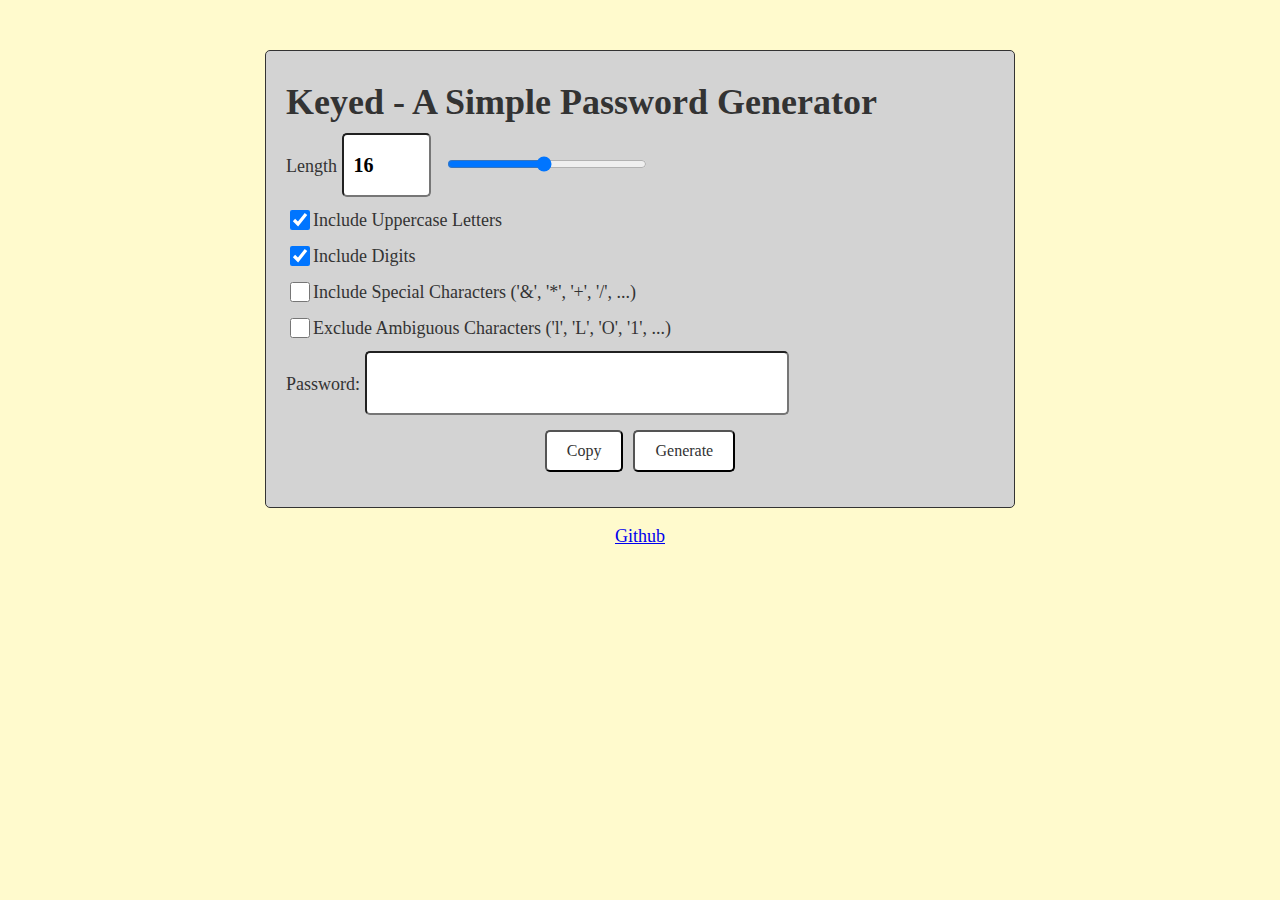
<file: index.html>
<!DOCTYPE html>
<html>

<head>
	<title>Keyed Website</title>
	<link rel="icon" href="favicon.ico" type="image/x-icon">
	<link rel="stylesheet" type="text/css" href="style.css">
</head>

<body>
	<script src="wasm_exec.js"></script>
	<script src="script.js"></script>

	<div class="my-container" id="parent">
		<h1 class="title">Keyed - A Simple Password Generator</h1>

		<div>
			Length
			<input type="number" id="lengthNumberInput" min="1" max="32" step="1" value="16" oninput="updateRangeValue(this.value)" style="margin-right: 10px;" >
			<input type="range" id="lengthRangeInput" min="1" max="32" step="1" value="16" oninput="updateNumberValue(this.value)"> 
		</div>

		<div class="checkbox-container">
			<input type="checkbox" id="CB0" class="checkbox" checked>
			<label for="CB0">Include Uppercase Letters</label>
		</div>

		<div class="checkbox-container">
			<input type="checkbox" id="CB1" class="checkbox" checked>
			<label for="CB1">Include Digits</label>
		</div>

		<div class="checkbox-container">
			<input type="checkbox" id="CB2" class="checkbox">
			<label for="CB2">Include Special Characters ('&', '*', '+', '/', ...)</label>
		</div>

		<div class="checkbox-container">
			<input type="checkbox" id="CB3" class="checkbox">
			<label for="CB3">Exclude Ambiguous Characters ('l', 'L', 'O', '1', ...)</label>
		</div>

		<div>
			<form>
				<label>Password: </label>
				<input type="text" id="PASS" value="" style="margin-right: 5px;">
			</form>
		</div>

		<div style="display: flex; justify-content: center">
			<button class="styled-button" onclick="copyPassword()">Copy</button>
			<button class="styled-button" onclick="generatePasswordFromInput()">Generate</button>
		</div>

	</div>
</body>

<footer style="display: flex; justify-content: center">
	<p><a href="https://www.github.com/JamesMoreau">Github</a></p>
</footer>

</html>
</file>
<file: style.css>
/* styles.css */

body {
  font-family: "Consolas";
  font-size: 18px;
  width: 750px;
  height: auto;
  /* width: auto; */
  margin: 50px auto;
  /* position: absolute; */
  /* top: 50%;
  left: 50%;
  transform: translate(-50%, -50%); */
  color: #333333;
  background-color: lemonchiffon;
}

.container {
  border: gold;
  border-width: 5px;
  /* background: blue; */
  /* display: flex; */
}

input[type="checkbox"] {
  width: 20px;
  height: 20px;
  border: 1px solid #ccc;
  border-radius: 4px;
}

input[type="text"] {
  border-radius: 5px;
  padding: 10px;
  height: 40px;
  width: 400px;
  font-size: 20px;
  font-weight: bold;
  font-family: "Consolas";
}

input[type="number"] {
  border-radius: 5px;
  padding: 10px;
  height: 40px;
  font-size: 20px;
  font-weight: bold;
  font-family: "Consolas";
}

input[type="number"]::-webkit-inner-spin-button,
input[type="number"]::-webkit-outer-spin-button {
  height: 30px;
  width: 40px;
}


input[type="range"] {
  width: 200px;
}

.styled-button {
  padding: 10px 20px;
  margin: 5px;
  font-size: 16px;
  color: #333333;
  border-radius: 5px;
  background-color: white;
  font-family: "Consolas";
}

.styled-button:hover {
  background-color: rgb(160, 160, 160);
}

.checkbox-container {
  margin: 5px;
  display: flex;
  align-items: center;
}

.my-container {
  background-color: lightgray;
  border: 1px solid #333333;
  border-radius: 5px;
  padding: 20px;
}

#parent>* {
  margin: 10px 0;
}
</file>
